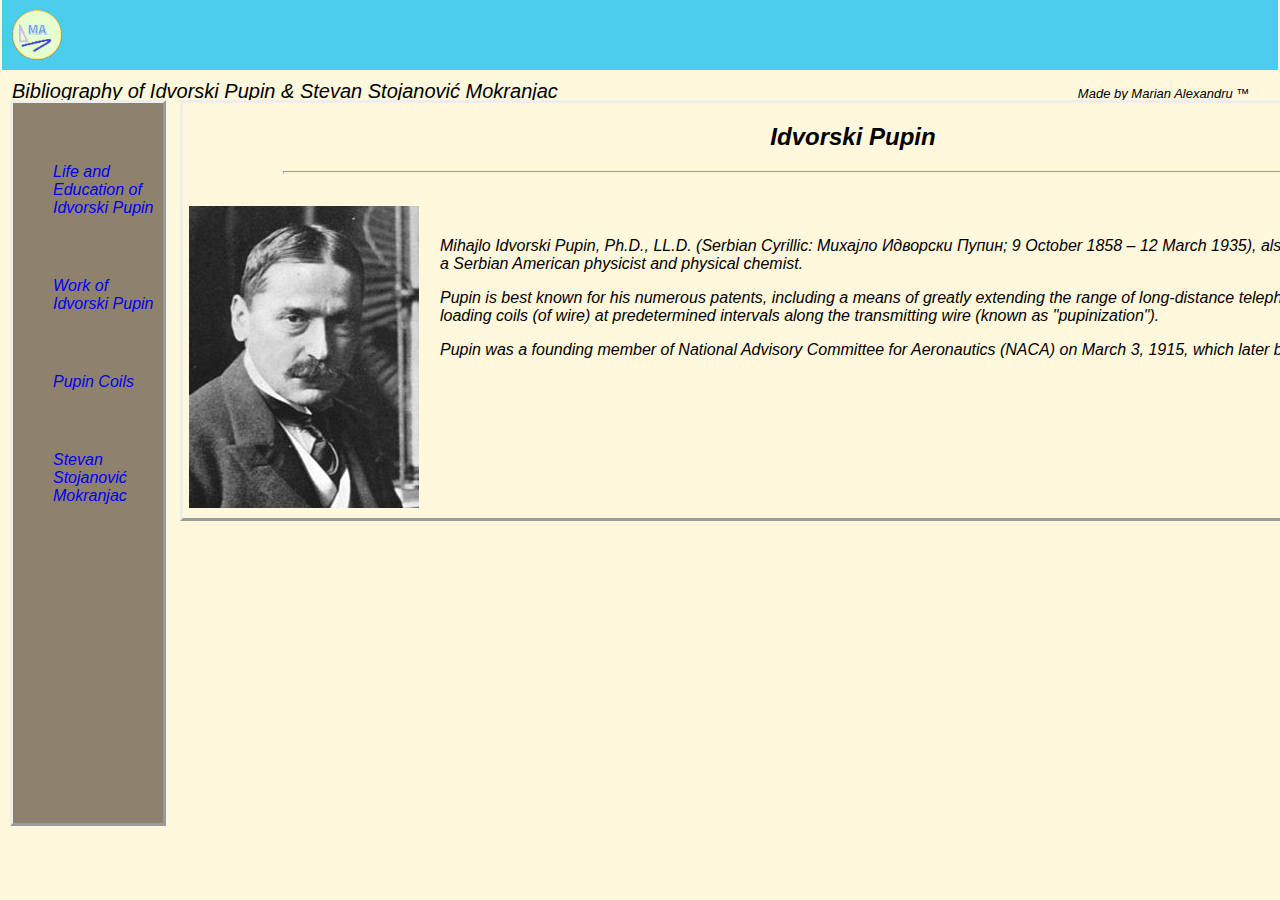
<file: index.html>
<!DOCTYPE html>


<html lang="en" dir="ltr">


<head>


	<meta charset="UTF-8">

	<meta name="description" content="life of Mihajlo Idvorski Pupin">

	<meta viewport="width=device-width, initial-scale=1.">

	<meta name="keywords" content="Mihajlo Idvorski Pupin, about Mihajlo Idvorski Pupin, Mihajlo Idvorski Pupin invention">

	<meta name="author" content="Link Academy & M Alexandru">

	<title>About</title>

	<link rel="stylesheet" href="CSS/index.css" type="text/css">


</head>



<body>

	<header>

    <div class="logo">

      <a href="index.html" target="_self" title="Home"><img src="images/logo/logo.png" alt="logo" title="Home" height="50px"></a>

    </div>

    <div id="name">

      <b>Bibliography of Idvorski Pupin & Stevan Stojanović Mokranjac</b><i>Made by Marian Alexandru &trade;</i>

    </div>
    
             
  </header>
  
  <aside id="nav">

    <ul>

    <li><a href="early-life-and-education.html" id="life&education" target="_self">Life and Education of Idvorski Pupin</a></li>
    
    <li><a href="literary-work.html" id="work" target="_self">Work of Idvorski Pupin</a></li>
    
    <li><a href="pupin-coils.html" id="pupin" target="_self">Pupin Coils</a></li>

    <li><a href="main-page.html" id="main" target="_self">Stevan Stojanović Mokranjac</a></li>
    
    </ul>


  </aside>

		
  <section>

    <div id="title">

      <h2>Idvorski Pupin</h2>

      <hr width="85%">
      
      <br>
      
    </div>
    
    <div id="photo">

      <img src="images/pupin.jpg" alt="Mihajlo photo" name="Mihajlo Idvorski Pupin">

    </div>
	
        
	  <div class="info">

     <br>


	    <p>Mihajlo Idvorski Pupin, Ph.D., LL.D. (Serbian Cyrillic: Михајло Идворски Пупин; 9 October 1858 – 12 March 1935), also known as Michael I. Pupin, was a Serbian American physicist and physical chemist.</p>

	    <p>Pupin is best known for his numerous patents, including a means of greatly extending the range of long-distance telephone communication by placing loading coils (of wire) at predetermined intervals along
		  the transmitting wire (known as "pupinization").</p>

      <p>Pupin was a founding member of National Advisory Committee for Aeronautics (NACA) on March 3, 1915, which later became NASA.</p>
    

	  </div>

	
  </section>

 
</body>



</html>
</file>
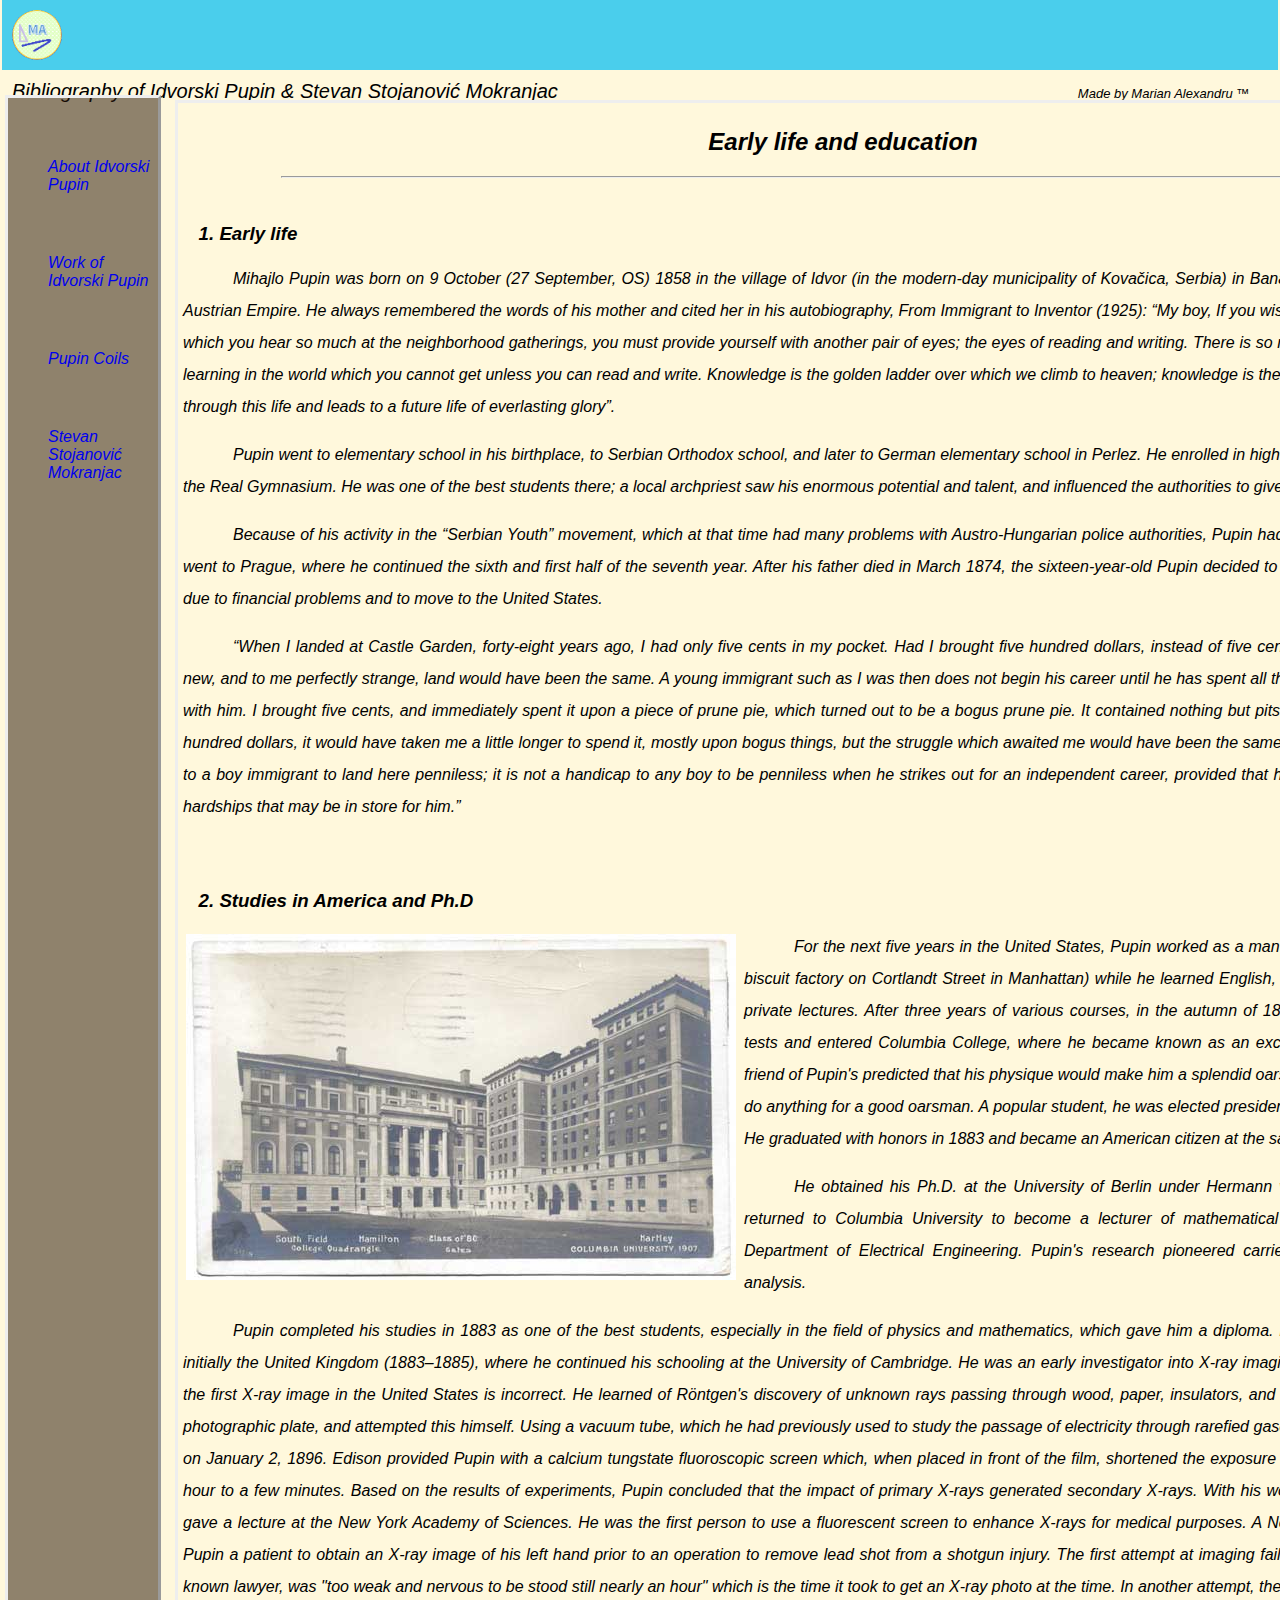
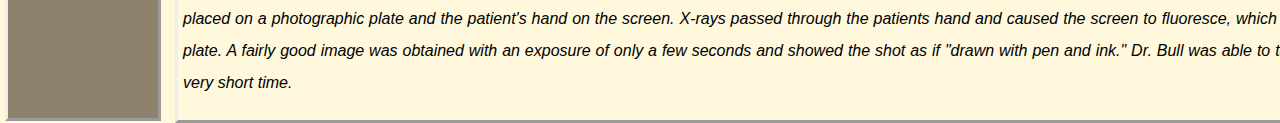
<file: early-life-and-education.html>
<!DOCTYPE html>


<html lang="en" dir="ltr">


<head>


	<meta charset="UTF-8">

	<meta name="description" content="education of Mihajlo Idvorski Pupin">

	<meta viewport="width=device-width, initial-scale=1.0">

	<meta name="keywords" content="Mihajlo Idvorski Pupin, education and life Mihajlo Idvorski Pupin, Mihajlo Idvorski Pupin invention">

	<meta name="author" content="Link Academy & M Alexandru">

	<title>Life and Education</title>

	<link rel="stylesheet" href="CSS/early-life-and-education.css" type="text/css">


</head>



<body>


  <header>

    <div class="logo">

      <a href="index.html" target="_self" title="Home"><img src="images/logo/logo.png" alt="logo" title="Home" height="50px"></a>

    </div>

    <div id="name">

      <b>Bibliography of Idvorski Pupin & Stevan Stojanović Mokranjac</b><i>Made by Marian Alexandru &trade;</i>

    </div>

  </header>

 
  
	<aside>

    <ul>
    
      <li><a href="index.html" id="about" target="_self">About Idvorski Pupin</a></li>
    
      <li><a href="literary-work.html" id="work" target="_self">Work of Idvorski Pupin</a></li>

      <li><a href="pupin-coils.html" id="pupin" target="_self">Pupin Coils</a></li>
    
      <li><a href="main-page.html" id="main" target="_self">Stevan Stojanović Mokranjac</a></li>
          
    </ul>

  </aside>
	
			
	<section>

    <div id="title">

      <h2 class="header1">Early life and education</h2>

      <hr width="85%">
      
      <br>

    </div>


    <div class="head">

      <h3>&nbsp;&nbsp;&nbsp;1.&nbsp;Early life</h3>
    
    </div>


    <div class="info">

      <p>Mihajlo Pupin was born on 9 October (27 September, OS) 1858 in the village of Idvor (in the modern-day municipality
        of Kovačica, Serbia) in Banat, in the Military Frontier in the Austrian Empire. He always remembered the
      
        words of his mother and cited her in his autobiography, From Immigrant to Inventor (1925): “My boy, If you wish to go
        out into the world about which you hear so much at the neighborhood gatherings, you must provide yourself
      
        with another pair of eyes; the eyes of reading and writing. There is so much wonderful knowledge and learning in the
        world which you cannot get unless you can read and write. Knowledge is the golden ladder over which we climb
      
        to heaven; knowledge is the light which illuminates our path through this life and leads to a future life of
        everlasting glory”.</p>
      
      <p>Pupin went to elementary school in his birthplace, to Serbian Orthodox school, and later to German elementary school
        in Perlez. He enrolled in high school in Pančevo, and later in the Real Gymnasium. He was one of the best
      
        students there; a local archpriest saw his enormous potential and talent, and influenced the authorities to give Pupin
        a scholarship.</p>
      
      <p>Because of his activity in the “Serbian Youth” movement, which at that time had many problems with Austro-Hungarian
        police authorities, Pupin had to leave Pančevo. In 1872, he went to Prague, where he continued the sixth and
      
        first half of the seventh year. After his father died in March 1874, the sixteen-year-old Pupin decided to cancel his
        education in Prague due to financial problems and to move to the United States.</p>
      
      <p>“When I landed at Castle Garden, forty-eight years ago, I had only five cents in my pocket. Had I brought five
        hundred dollars, instead of five cents, my immediate career in the new, and to me perfectly strange, land would have
      
        been the same. A young immigrant such as I was then does not begin his career until he has spent all the money which
        he has brought with him. I brought five cents, and immediately spent it upon a piece of prune pie, which turned
      
        out to be a bogus prune pie. It contained nothing but pits of prunes. If I had brought five hundred dollars, it would
        have taken me a little longer to spend it, mostly upon bogus things, but the struggle which awaited me would
      
        have been the same in each case. It is no handicap to a boy immigrant to land here penniless; it is not a handicap to
        any boy to be penniless when he strikes out for an independent career, provided that he has the stamina to
      
        stand the hardships that may be in store for him.”</p>
      
      <br>

    </div>
      
      
    <div class="head">

      <h3 class="header2">&nbsp;&nbsp;&nbsp;2.&nbsp;Studies in America and Ph.D</h3>

    </div>
      
     
    <div id="photo">

      <img src="images/university.jpg" alt="university">

    </div>
      

    <div class="info">

      <p>
        For the next five years in the United States, Pupin worked as a manual laborer (most notably at the biscuit factory
        on Cortlandt Street in Manhattan) while he learned English, Greek and Latin. He also gave private lectures.
      
        After three years of various courses, in the autumn of 1879 he successfully finished his tests and entered Columbia
        College, where he became known as an exceptional athlete and scholar. A friend of Pupin's predicted that his
      
        physique would make him a splendid oarsman, and that Columbia would do anything for a good oarsman. A popular student,
        he was elected president of his class in his Junior year. He graduated with honors in 1883 and became an
      
        American citizen at the same time.</p>
      
      
      <p>He obtained his Ph.D. at the University of Berlin under Hermann von Helmholtz and in 1889 he returned to Columbia
        University to become a lecturer of mathematical physics in the newly formed Department of Electrical
      
        Engineering. Pupin's research pioneered carrier wave detection and current analysis.</p>
      
      <p>Pupin completed his studies in 1883 as one of the best students, especially in the field of physics and mathematics,
        which gave him a diploma. Later, he went back to Europe, initially the United Kingdom (1883–1885), where he
      
        continued his schooling at the University of Cambridge. He was an early investigator into X-ray imaging, but his claim
        to have made the first X-ray image in the United States is incorrect. He learned of Röntgen's discovery of
      
        unknown rays passing through wood, paper, insulators, and thin metals leaving traces on a photographic plate, and
        attempted this himself. Using a vacuum tube, which he had previously used to study the passage of electricity
      
        through rarefied gases, he made successful images on January 2, 1896. Edison provided Pupin with a calcium tungstate
        fluoroscopic screen which, when placed in front of the film, shortened the exposure time by twenty times, from
      
        one hour to a few minutes. Based on the results of experiments, Pupin concluded that the impact of primary X-rays
        generated secondary X-rays. With his work in the field of X-rays, Pupin gave a lecture at the New York Academy of
      
        Sciences. He was the first person to use a fluorescent screen to enhance X-rays for medical purposes. A New York
        surgeon, Dr. Bull, sent Pupin a patient to obtain an X-ray image of his left hand prior to an operation to remove
      
        lead shot from a shotgun injury. The first attempt at imaging failed because the patient, a well-known lawyer, was
        "too weak and nervous to be stood still nearly an hour" which is the time it took to get an X-ray photo at the
      
        time. In another attempt, the Edison fluorescent screen was placed on a photographic plate and the patient's hand on
        the screen. X-rays passed through the patients hand and caused the screen to fluoresce, which then exposed the
      
        photographic plate. A fairly good image was obtained with an exposure of only a few seconds and showed the shot as if
        "drawn with pen and ink." Dr. Bull was able to take out all of the lead balls in a very short time.</p>

    </div>
      
  </section>

   	
</body>


</html>
</file>
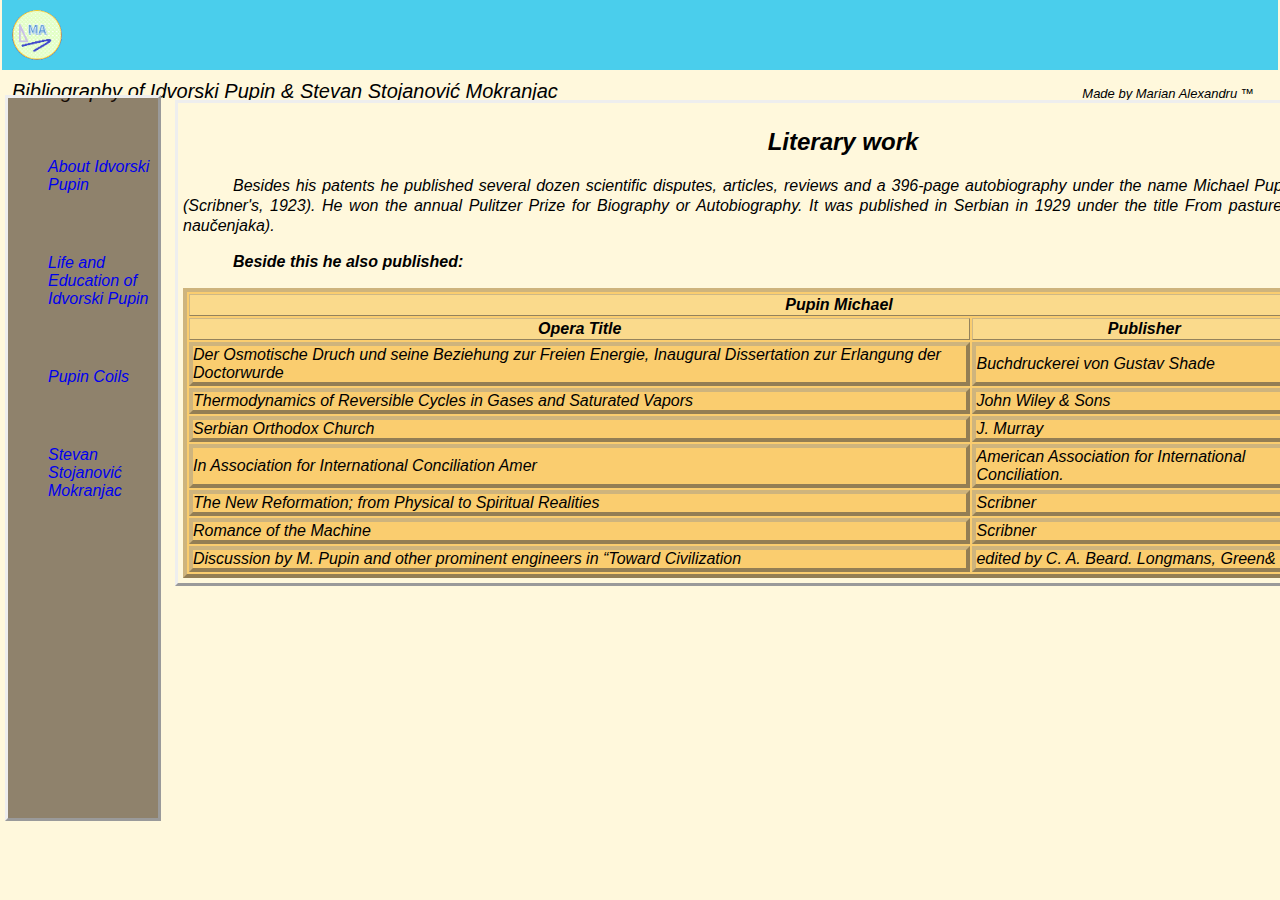
<file: literary-work.html>
<!DOCTYPE html>


<html lang="en" dir="ltr">


<head>


	<meta charset="UTF-8">

	<meta name="description" content="Work of Mihajlo Idvorski Pupin">

	<meta viewport="width=device-width, initial-scale=1.">

	<meta name="keywords" content="Mihajlo Idvorski Pupin, Worf of Mihajlo Idvorski Pupin, Mihajlo Idvorski Pupin invention">

	<meta name="author" content="Link Academy & M Alexandru">

	<title>Worf of Mihajlo Idvorski Pupin </title>

	<link rel="stylesheet" href="CSS/work.css" type="text/css">


</head>



<body>

  <header>
  
    <div class="logo">
  
      <a href="index.html" target="_self" title="Home"><img src="images/logo/logo.png" alt="logo" title="Home"
          height="50px"></a>
  
    </div>
  
    <div id="name">
  
      <span id="first">Bibliography of Idvorski Pupin & Stevan Stojanović Mokranjac</span> <span id="last">Made by Marian Alexandru &trade;</span>
  
    </div>
  
  </header>




	<aside>

    <ul>
      
    <li><a href="index.html" id="about" target="_self">About Idvorski Pupin</a></li>
    
    <li><a href="early-life-and-education.html" id="life&education" target="_self">Life and Education of Idvorski Pupin</a></li>
    
    <li><a href="pupin-coils.html" id="pupin" target="_self">Pupin Coils</a></li>
    
    <li><a href="main-page.html" target="_self">Stevan Stojanović Mokranjac</a></li>

    </ul>


  </aside>


	

	<section>

    <div id="title">

      <h2 id="header1">Literary work</h2>


    </div>
    
     
    <div calss="info">
    
    
      <p>Besides his patents he published several dozen scientific disputes, articles, reviews and a 396-page autobiography
        under the name Michael Pupin, From Immigrant to Inventor (Scribner's, 1923). He won the annual Pulitzer
    
        Prize for Biography or Autobiography. It was published in Serbian in 1929 under the title From pastures to scientist
        (Od pašnjaka do naučenjaka).</p>
    
      <p id="content">Beside this he also published:</p>

      </div>

          
      <div>

        <table class="table" border="1">

          <thead id="main">

            <tr>

              <th colspan="4">Pupin Michael</th>

            </tr>

            <tr id="detailes">

              <th>Opera Title</th>

              <th>Publisher</th>

              <th>Place</th>

              <th>Year</th>

            </tr>

          </thead>

          <tbody>
         
            <tr>

              <td>Der Osmotische Druch und seine Beziehung zur Freien Energie, Inaugural Dissertation zur
              Erlangung der Doctorwurde</td>

              <td>Buchdruckerei von Gustav Shade</td>

              <td>Berlin</td>

              <td>June, 1889</td>
            
            </tr>
           
            <tr>

              <td>Thermodynamics of Reversible Cycles in Gases and Saturated Vapors</td>

              <td>John Wiley & Sons</td>

              <td> * </td>

              <td>1894</td>

            </tr>

            <tr>
            
              <td>Serbian Orthodox Church</td>
            
              <td>J. Murray</td>
            
              <td>London</td>
            
              <td>1918</td>
            
            </tr>
                    
            <tr>
            
              <td>In Association for International Conciliation Amer</td>
            
              <td>American
              Association for International Conciliation.</td>
            
              <td>Yugoslavia</td>
            
              <td>1919</td>
            
            </tr>
                        
            <tr>
            
              <td>The New Reformation; from Physical to Spiritual Realities</td>
            
              <td>Scribner</td>
            
              <td>New York</td>
            
              <td>1927</td>
            
            </tr>

            <tr>
            
              <td>Romance of the Machine</td>
            
              <td>Scribner</td>
            
              <td>New York</td>
            
              <td>1930</td>
            
            </tr>

            <tr>
            
              <td>Discussion by M. Pupin and other prominent engineers in “Toward Civilization</td>
            
              <td>edited by C. A. Beard. Longmans, Green& Co</td>
            
              <td>New York</td>
            
              <td>1930</td>
            
            </tr>

          </tbody>

        </table>
    
    
  </section>

  <footer>


  </footer>

	
</body>


</html>
</file>
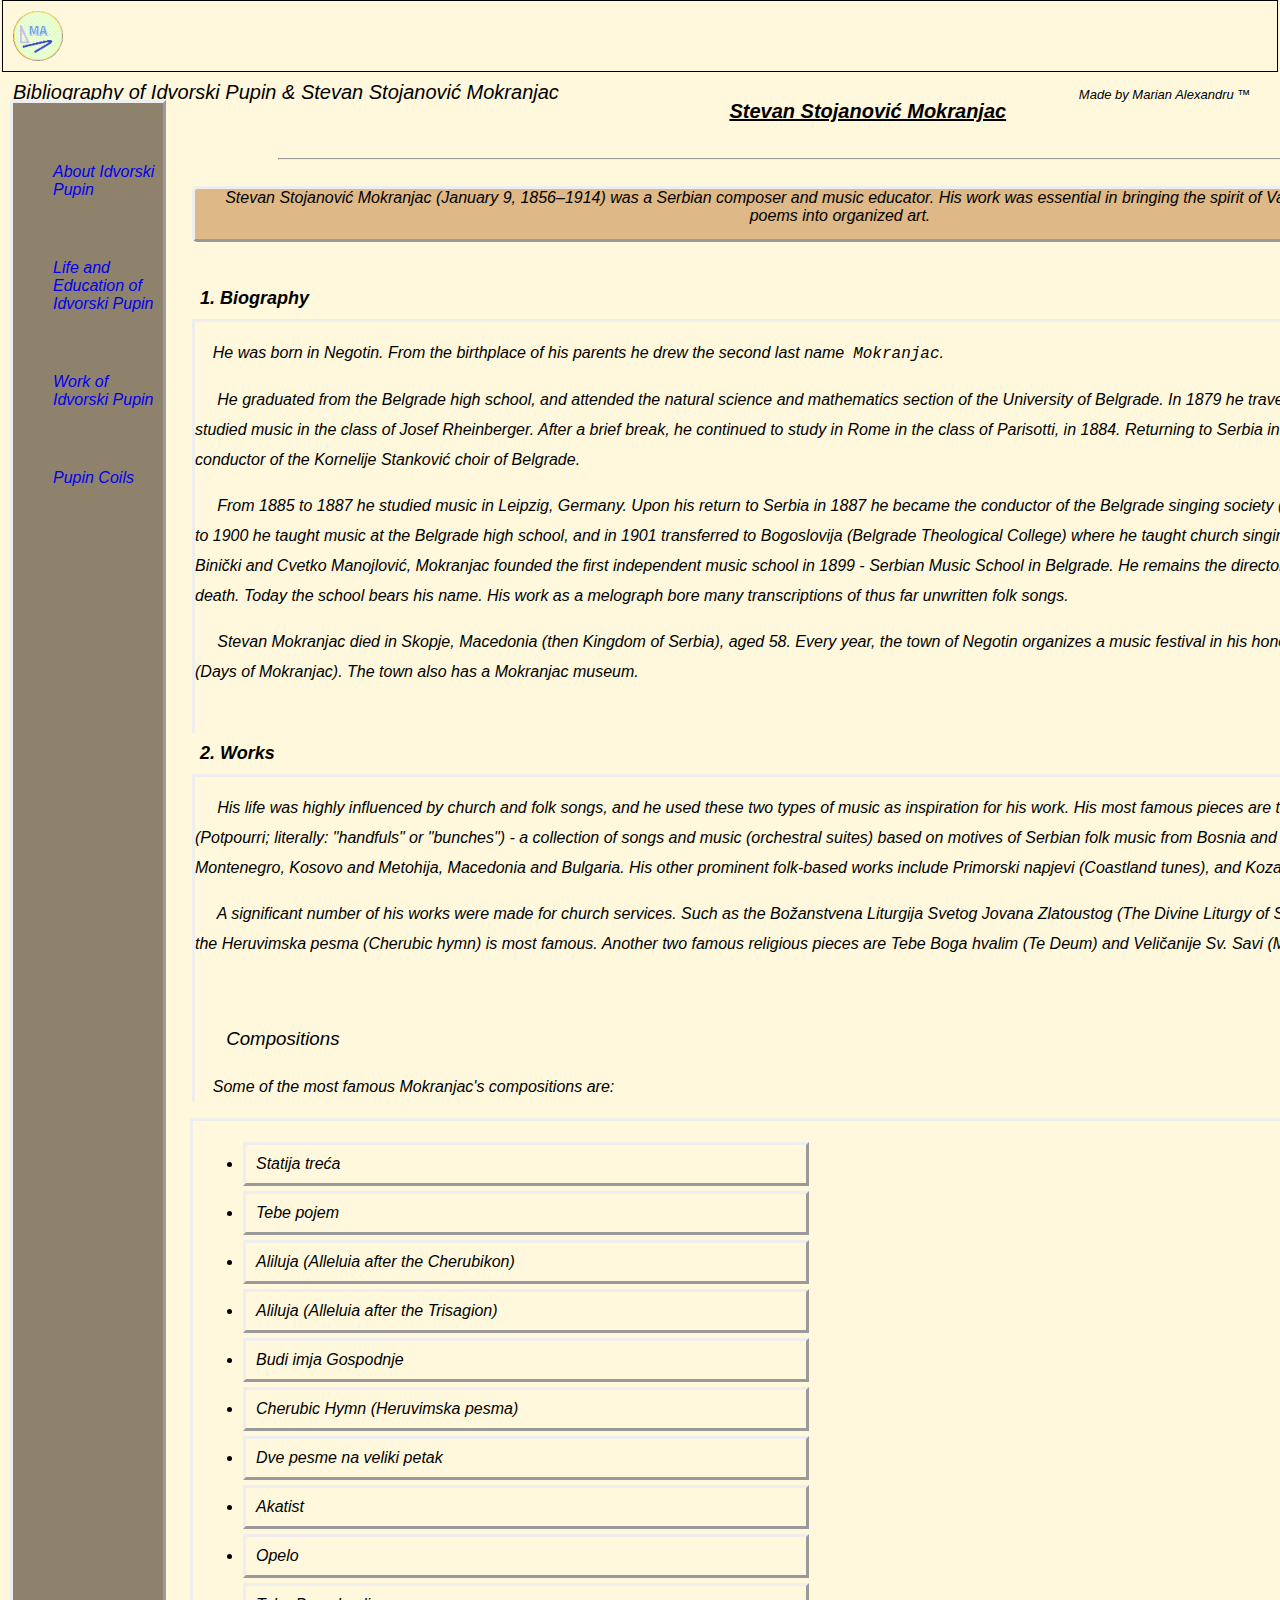
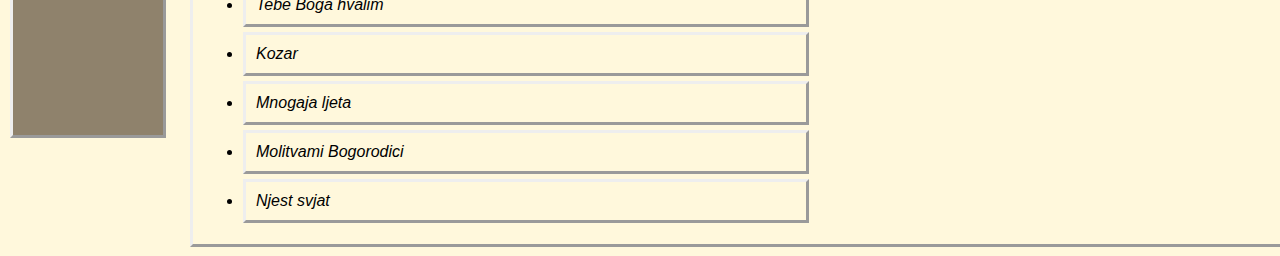
<file: main-page.html>
﻿<!DOCTYPE html>

<html lang="en" dir="ltr">



<head>

  <meta charset="UTF-8">
  
  <meta name="description" content="life of Stevan Stojanović Mokranjac">
  
  <meta viewport="width=device-width, initial-scale=1.">
  
  <meta name="keywords" content="Stevan Stojanović Mokranjac">
  
  <meta name="author" content="Link Academy & M Alexandru">
  
    
  <link rel="stylesheet" href="CSS/main-page.css" type="text/css">

	<title>Life of Stevan Stojanović Mokranjac</title>

</head>




<body>


  <header>
  
    <div class="logo">
  
      <a href="index.html" target="_self" title="Home"><img src="images/logo/logo.png" alt="logo" title="Home" height="50px"></a>
  
    </div>
  
    <div id="name">
  
      <b>Bibliography of Idvorski Pupin & Stevan Stojanović Mokranjac</b><i>Made by Marian Alexandru &trade;</i>
  
    </div>
  
  
  </header>
  
  
   
  <aside id="nav">
  
    <ul>
  
      <li><a href="index.html" id="main" target="_self">About Idvorski Pupin</a></li>

      <li><a href="early-life-and-education.html" id="life&education" target="_self">Life and Education of Idvorski Pupin</a></li>
  
      <li><a href="literary-work.html" id="work" target="_self">Work of Idvorski Pupin</a></li>
  
      <li><a href="pupin-coils.html" id="pupin" target="_self">Pupin Coils</a></li>
  
    </ul>
  
  
  </aside>

  <section>

    
    <div class="head">

      <h1>&nbsp;&nbsp;&nbsp;&nbsp;&nbsp;&nbsp;&nbsp;&nbsp;&nbsp;&nbsp;<u>Stevan Stojanović Mokranjac</u></h1>

      <hr width="85%">
      <br>

    </div>

               
    <div id="definition">

      <dfn>
        
        <strong>&nbsp;&nbsp;&nbsp;&nbsp;Stevan Stojanović Mokranjac</strong> (January 9, 1856–1914) was a Serbian composer and music educator. His work was essential 
        in bringing the spirit of Valach Serbian unwritten folk poems into organized art.
        
      </dfn>


    </div>
      
            
    <br>
    <br>
      
    <div class="head">

      <h2>&nbsp;&nbsp;&nbsp;&nbsp;1.&nbsp;Biography</h2>

    </div>
      
    <div class="info">

      <p>
        <em>&nbsp;&nbsp;&nbsp;&nbsp;He was born in Negotin</em>. From the birthplace of his parents he drew the second last name &nbsp;<abbr
          title="it means literally: resident of Mokranje">Mokranjac</abbr>.

      </p>
        
      <p>&nbsp;&nbsp;&nbsp;&nbsp;
          He graduated from the Belgrade high school, and attended the natural science and mathematics section of the University of Belgrade. In 1879 he 
          traveled to Munich where he studied music in the class of Josef Rheinberger. After a brief break, he continued to study in Rome in the class of Parisotti, 
          in 1884. Returning to Serbia in 1884 he briefly became the conductor of the Kornelije Stanković choir of Belgrade.
      </p>
        
      <p>&nbsp;&nbsp;&nbsp;&nbsp;
          From 1885 to 1887 he studied music in Leipzig, Germany. Upon his return to Serbia in 1887 he became the conductor of
          the Belgrade singing society (Belgrade Choir). From 1887 to 1900 he taught music at the Belgrade high school,
          and in 1901 transferred to Bogoslovija (Belgrade Theological College) where he taught church singing. Together with
          Stanislav Binički and Cvetko Manojlović, Mokranjac founded the first independent music school in 1899 - Serbian
          Music School in Belgrade. He remains the director of this school until his death. Today the school bears his name. His
          work as a melograph bore many transcriptions of thus far unwritten folk songs.
      </p>
        
      <p>&nbsp;&nbsp;&nbsp;&nbsp;
          <em>Stevan Mokranjac died in Skopje, Macedonia (then Kingdom of Serbia), aged 58.</em> Every year, the town of Negotin
          organizes a music festival in his honor called Mokranjčevi dani (Days of Mokranjac). The town also has a
          Mokranjac museum.
      </p>
        
      <br>

    </div>

      <div class="head">

        <h2>&nbsp;&nbsp;&nbsp;&nbsp;2.&nbsp;Works</h2>

      </div>
    
    <div class="info">
              
      <p>&nbsp;&nbsp;&nbsp;&nbsp;
        His life was highly influenced by church and folk songs, and he used these two types of music as inspiration for his
        work. His most famous pieces are the fifteen Rukoveti (Potpourri; literally: "handfuls" or "bunches") - a
        collection of songs and music (orchestral suites) based on motives of Serbian folk music from Bosnia and Herzegovina,
        Serbia Proper, Montenegro, Kosovo and Metohija, Macedonia and Bulgaria. His other prominent folk-based works
        include Primorski napjevi (Coastland tunes), and Kozar.
      </p>
        
      <p>&nbsp;&nbsp;&nbsp;&nbsp;
        A significant number of his works were made for church services. Such as the Božanstvena Liturgija Svetog Jovana
        Zlatoustog (The Divine Liturgy of St. Chrysostom), from which the Heruvimska pesma (Cherubic hymn) is most famous.
        Another two famous religious pieces are Tebe Boga hvalim (Te Deum) and Veličanije Sv. Savi (Megalynarion to St. Sava).
      </p>
        
      <br>
        
      <h3>&nbsp;&nbsp;&nbsp;&nbsp;&nbsp;&nbsp;Compositions</h3>
        
      <p>&nbsp;&nbsp;&nbsp;&nbsp;Some of the most famous Mokranjac's compositions are:</p>

    </div>

      <div id="licomp">

        <ul type="circle">
        
          <li>Statija treća</li>
        
          <li>Tebe pojem</li>
        
          <li>Aliluja (Alleluia after the Cherubikon)</li>
        
          <li>Aliluja (Alleluia after the Trisagion)</li>
        
          <li>Budi imja Gospodnje</li>
        
          <li>Cherubic Hymn (Heruvimska pesma)</li>
        
          <li>Dve pesme na veliki petak</li>
        
          <li>Akatist</li>
        
          <li>Opelo</li>
        
          <li>Tebe Boga hvalim</li>
        
          <li>Kozar</li>
        
          <li>Mnogaja ljeta</li>
        
          <li>Molitvami Bogorodici</li>
        
          <li>Njest svjat</li>
        </ul>


      </div>
        
              
      
    </section>


	</body>


</html>
</file>
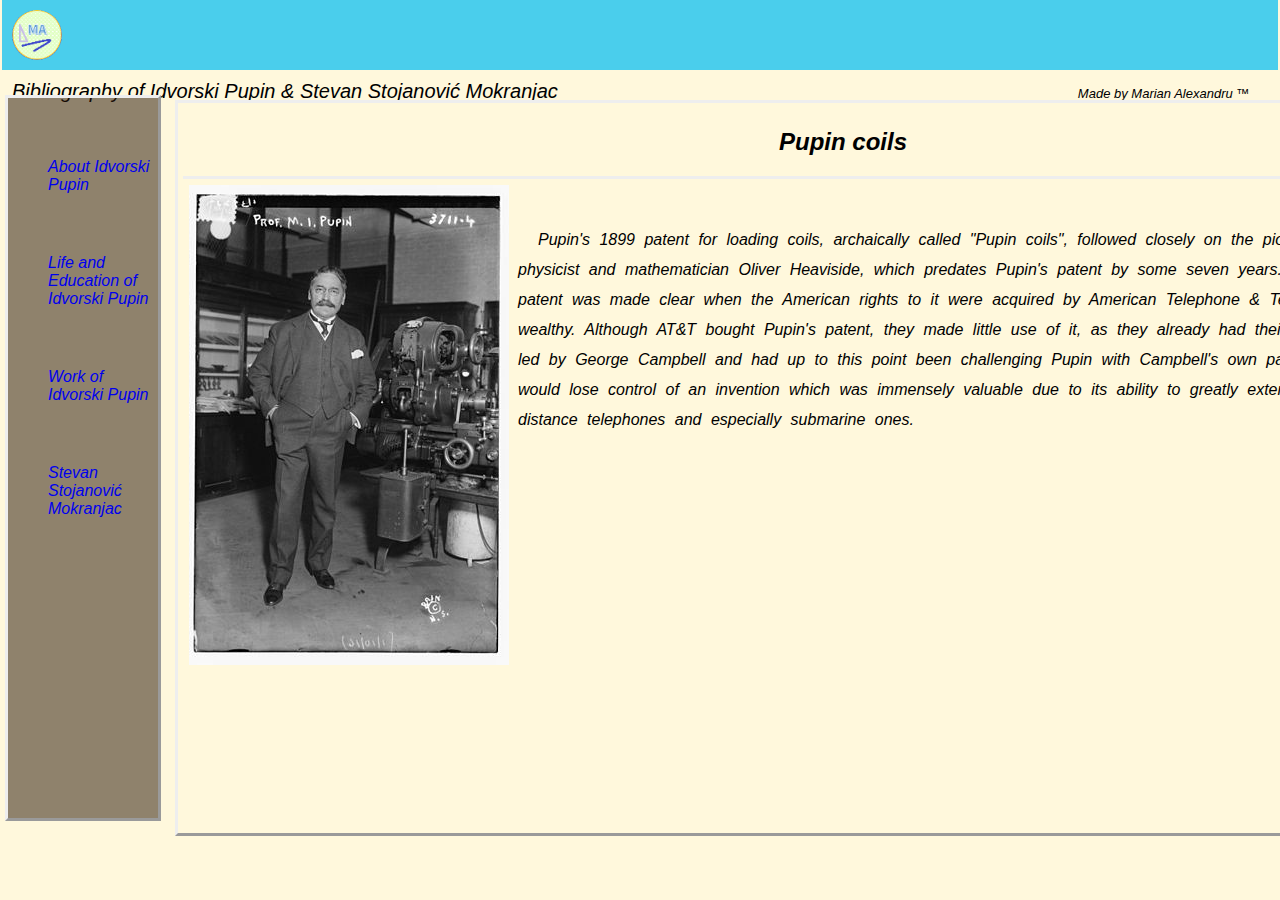
<file: pupin-coils.html>
<!DOCTYPE html>


<html lang="en" dir="ltr">


<head>


	<meta charset="UTF-8">

	<meta name="description" content="About Pupin coils">

	<meta viewport="width=device-width, initial-scale=1.">

	<meta name="keywords" content="Pupin coils, about Pupin coils">

	<meta name="author" content="Link Academy & M Alexandru">

	<title>Pupin coils</title>

	<link rel="stylesheet" href="CSS/pupin-coils.css" type="text/css">


</head>



<body>



  <header>

    <div class="logo">

      <a href="index.html" target="_self" title="Home"><img src="images/logo/logo.png" alt="logo" title="Home" height="50px"></a>

    </div>

    <div id="name">

    <b>Bibliography of Idvorski Pupin & Stevan Stojanović Mokranjac</b><i>Made by Marian Alexandru &trade;</i>

    </div>

  </header>




	<aside>

    <ul>
    
      <li><a href="index.html" id="about" target="_self">About Idvorski Pupin</a></li>
    
      <li><a href="early-life-and-education.html" id="life&education" target="_self">Life and Education of Idvorski Pupin</a></li>
    
      <li><a href="literary-work.html" id="work" target="_self">Work of Idvorski Pupin</a></li>
    
      <li><a href="main-page.html" target="_self">Stevan Stojanović Mokranjac</a></li>
    
    </ul>

  </aside>


	
	  
  <section>

    <div id="title">

      <h2 class="header1">Pupin coils</h2>

    </div>

    <div id="photo">

      <img src="images/pupin-1916.jpg" alt="Pupin coils photo" name="Pupin coils">

    </div>
               
    <div class="info">

      <br>
    
        
      <p>Pupin's 1899 patent for loading coils, archaically called "Pupin coils", followed closely on the pioneering work of
        the English physicist and mathematician Oliver Heaviside, which predates Pupin's patent by some seven years.
    
        The importance of the patent was made clear when the American rights to it were acquired by American Telephone &
        Telegraph (AT&T), making him wealthy. Although AT&T bought Pupin's patent, they made little use of it, as they
    
        already had their own development in hand led by George Campbell and had up to this point been challenging Pupin
        with Campbell's own patent. AT&T were afraid they would lose control of an invention which was immensely valuable
    
        due to its ability to greatly extend the range of long distance telephones and especially submarine ones.</p>
    
    </div>
    
  </section>



</body>


</html>
</file>
<file: CSS/index.css>
* {

  font-family: 'Segoe UI', Tahoma, Geneva, Verdana, sans-serif;
  font-style: oblique;
  font-variant: unset;
  font-weight: unset;
 
}

body	{

  background-color: #FFF8DC;
  height: 100%;
  margin: 0%;
  padding: 0%;

  display: block;
    
}

header {

  position: absolute;
  top: 0%;
  left: 2px;
  right: 2px;
  bottom: 90%;
  
  height: 70px;

  margin: 0%;
  padding: 0%;

  background-color: #28c6eed7;

}

.logo img {

  float: left;
  margin: 10px;
     
  width: 50px;
  height: 50px;

  border-radius: 30px;
   
}

#name {

  float: left;
  margin: 10px
  
}


b {
  
  padding: 0px;
  margin-right: 260px;
  font-size: 20px;   
}

i {

  font-size: small;

  margin-left: 260px;
  
}

ul li {

  list-style-type: none;
  margin-left: 0px;
  padding: 0%;

  margin-top: 60px;
  margin-bottom: 60px;

}

a {

  text-decoration: none;
  padding: 0%;
  
}

aside {

  position: absolute;
  left: 0px;
  top: 90px;

  height: 80%;
  width: 150px;

  background-color: #29160585;

  border-style: outset;
  border-width: 3px;

  margin: 10px;
  padding: 0%;

  font-size: 16px;

}

section {

  position: absolute;
  top: 90px;

  left: 180px;

  width: 1340px;

  margin-top: 10px;
  padding: 0px;
  
  border-width: 3px;
  border-style: outset;
  
}

#title {

  float: none;

  margin: 0px;
  padding: 0px;
  

  font-size: medium;
  text-align: center;
  font-weight: bold;
}

#title hr {

  height: 1px;

}

#photo {

  float: left;
  margin: 3px;
  padding: 3px;
  
}

.info{

  padding: 3px;
  margin-bottom: 0px;
  float: right;
  
  width: 1080px;
   
}
</file>
<file: CSS/early-life-and-education.css>
* {

  font-family: 'Segoe UI', Tahoma, Geneva, Verdana, sans-serif;
  font-style: oblique;
  font-variant: unset;
  font-weight: unset;
 
}

body	{

  background-color: #FFF8DC;
  height: 100%;
  margin: 0%;
  padding: 0%;

  display: block;
    
}


header {

  position: absolute;
  top: 0%;
  left: 2px;
  right: 2px;
  bottom: 90%;
  
  height: 70px;

  margin: 0%;
  padding: 0%;

  background-color: #28c6eed7;

}

.logo img {

  float: left;
  margin: 10px;
     
  width: 50px;
  height: 50px;

  border-radius: 30px;
   
}

#name {

  float: left;
  margin: 10px
  
}


b {
  
  padding: 0px;
  margin-right: 260px;
  font-size: 20px;   
}

i {

  font-size: small;

  margin-left: 260px;
  
}

aside ul li {

  list-style-type: none;
  margin-left: 0px;
  padding: 0%;

  margin-top: 60px;
  margin-bottom: 60px;

  

}

a {

  text-decoration: none;
  padding: 0%;
    
}

aside {

  position: absolute;
  left: 0px;
  top: 90px;

  height: 1620px;
  width: 150px;

  background-color: #29160585;

  border-style: outset;
  border-width: 3px;

  margin: 5px;
  padding: 0%;

}


section {

  position: absolute;
  top: 90px;

  left: 175px;

  width: 1320px;

  margin-top: 10px;
  padding: 5px;
  
  border-width: 3px;
  border-style: outset;
  
}

.info {

  line-height: 2em;
  text-align: justify;
  text-indent: 50px;

}

.header1 {

  font-weight: bold;
  text-align: center;

}

.head {

  font-style: oblique;
  font-weight: bold;
  
}

#photo {

  float: left;
  margin: 3px;
  padding: 0px 5px 3px 0px;

}
</file>
<file: CSS/work.css>
* {

  font-family: 'Segoe UI', Tahoma, Geneva, Verdana, sans-serif;
  font-style: oblique;
  font-variant: unset;
  font-weight: unset;
 
}

body	{

  background-color: #FFF8DC;
  height: 100%;
  margin: 0%;
  padding: 0%;

  display: block;
    
}

header {

  position: absolute;
  top: 0%;
  left: 2px;
  right: 2px;
  bottom: 90%;
  
  height: 70px;

  margin: 0%;
  padding: 0%;

  background-color: #28c6eed7;

}

.logo img {

  float: left;
  margin: 10px;
     
  width: 50px;
  height: 50px;

  border-radius: 30px;
   
}

#name {

  float: left;
  margin: 10px
  
}


#first {
  
  padding: 0px;
  margin-right: 260px;
  font-size: 20px;   
}

#last {

  font-size: small;

  margin-left: 260px;
  
}

aside ul li {

  list-style-type: none;
  margin-left: 0px;
  padding: 0%;

  margin-top: 60px;
  margin-bottom: 60px;

}

a {

  text-decoration: none;
  padding: 0%;
  
}

aside {

  position: absolute;
  left: 0px;
  top: 90px;

  height: 80%;
  width: 150px;

  background-color: #29160585;

  border-style: outset;
  border-width: 3px;

  margin: 5px;
  padding: 0%;

}


section {

  position: absolute;
  top: 90px;

  left: 175px;

  width: 1320px;

  margin-top: 10px;
  padding: 5px;
  
  border-width: 3px;
  border-style: outset;
  
}

section p {

  text-indent: 50px;
  line-height: 20px;
  text-align: justify;

}

#header1 {

  font-weight: bold;
  text-align: center;

}


#content {

  font-weight: bolder;

}

.table{

  background-color: #f8ba3fb2;
  border-style: outset;
  border-color: #bdaa84b4;
  border-width: 4px;

  margin: 0px 8px 0px 0px;
  
}

tr td {

  border-style: outset;
  border-color: #bdaa84b4;
  border-width: 4px;

  margin: 0%;
  padding: 0%;

}

#main tr th {

  border-style: outset;
  background-color: #fae099b4;

  font-weight: bold;
  
}

#header {

  font-weight: bold;
  text-align: center;

}
</file>
<file: CSS/main-page.css>
* {

  font-family: 'Segoe UI', Tahoma, Geneva, Verdana, sans-serif;
  font-style: oblique;
  font-variant: unset;
  font-weight: unset;
 
}

body	{

  background-color: #FFF8DC;
  height: 100%;
  margin: 0%;
  padding: 0%;

  display: block;
    
}

/*Aici este editat logoul paginii*/

header {

  position: absolute;
  top: 0%;
  left: 2px;
  right: 2px;
  bottom: 90%;
  
  height: 70px;

  margin: 0%;
  padding: 0%;

  border: 1px solid;

}

.logo img {

  float: left;
  margin: 10px;
     
  width: 50px;
  height: 50px;

  border-radius: 30px;
   
}

#name {

  float: left;
  margin: 10px
  
}


b {
  
  padding: 0px;
  margin-right: 260px;
  font-size: 20px;   
}

i {

  font-size: small;

  margin-left: 260px;
  
}

/*Aici se termina editarea logoul-ui paginii*/





aside {

  position: absolute;
  left: 0px;
  top: 90px;

  height: 1632px;
  width: 150px;

  background-color: #29160585;

  border-style: outset;
  border-width: 3px;

  margin: 10px;
  padding: 0%;

}


/*Aici se editeaza lista si lik-urile din bara de navigare*/
aside ul li {

  list-style-type: none;
  margin-left: 0px;
  padding: 0%;

  margin-top: 60px;
  margin-bottom: 60px;

  text-decoration: none;
  padding: 0%;


}

a {

  text-decoration: none;
  padding: 0%;
  
}
/*Aici se termina editarea listei si link-urilor din bara de navigare*/


section {

  position: absolute;
  top: 90px;

  left: 180px;

  width: 1320px;

  margin-top: 10px;
  padding: 0px;

}

.head h1 {
  
  float: none;

  margin: 0px auto;
  padding: 5px auto;
 
  width: 1290px;
  height: 50px;

  font-size: 20px;
  text-align: center;
  font-weight: bold;

}


#definition {

  float: none;

  margin: 0px auto;
  padding: 0px auto;

  text-align: center;
  font-style: oblique;

  width: 1290px;
  height: 50px;

  border: outset;
  border-radius: 5px;

  background-color: burlywood;

}

.info {

  float: none;

  margin: 10px auto;
  padding: 5px auto;

  width: 1290px;

  border-top: outset;
  border-left: outset;
  border-right: outset;
  border-width: 3px;

  line-height: 30px;
  

}

h2 {

  margin: 10px auto;
  padding: 10px auto;
 
 
  font-size: 18px;
  font-style: italic;
  font-weight: bold;

}

abbr {

  text-decoration: none;
  font-family: monospace;
  font-size: large;

}

/*Aici este editata lista din josul paginii*/

#licomp {

  float: none;

  margin: 10px;
  padding: 5px;

  width: 1285px;

  border: outset;

  

}

#licomp li{

  margin: 5px;
  padding: 10px;

  list-style: outside;
  border: outset;

  width: 540px;
  
}
</file>
<file: CSS/pupin-coils.css>
* {

  font-family: 'Segoe UI', Tahoma, Geneva, Verdana, sans-serif;
  font-style: oblique;
  font-variant: unset;
  font-weight: unset;

}

body	{

  background-color: #FFF8DC;
  margin: 0%;
  padding: 0%;
    
}

header {

  position: absolute;
  top: 0%;
  left: 2px;
  right: 2px;
  bottom: 90%;
  
  height: 70px;

  margin: 0%;
  padding: 0%;

  background-color: #28c6eed7;

}

.logo img {

  float: left;
  margin: 10px;
     
  width: 50px;
  height: 50px;

  border-radius: 30px;
   
}

#name {

  float: left;
  margin: 10px
  
}


b {
  
  padding: 0px;
  margin-right: 260px;
  font-size: 20px;   
}

i {

  font-size: small;

  margin-left: 260px;
  
}

aside ul li {

  list-style-type: none;
  margin-left: 0px;
  padding: 0%;

  margin-top: 60px;
  margin-bottom: 60px;

  

}

a {

  text-decoration: none;
  padding: 0%;
    
}

aside {

  position: absolute;
  left: 0px;
  top: 90px;

  height: 80%;
  width: 150px;

  background-color: #29160585;

  border-style: outset;
  border-width: 3px;

  margin: 5px;
  padding: 0%;

}

section {

  position: absolute;
  top: 90px;

  left: 175px;

  width: 1320px;
  height: 80%;

  margin-top: 10px;
  padding: 5px;
  
  border-width: 3px;
  border-style: outset;
  
}

#title {

  float: none;

  margin: 0px;
  padding: 0px;
  border-bottom: 3px inset;

  font-size: medium;
  text-align: center;
  font-weight: bold;
}

#photo {

  float: left;
  margin: 3px;
  padding: 3px;
  
}

.info{

  padding: 0px;
  margin-bottom: 0px;
  float: right;
  
  width: 985px;

  line-height: 30px;
  word-spacing: 5px;

  text-indent: 20px;
   
}
</file>
